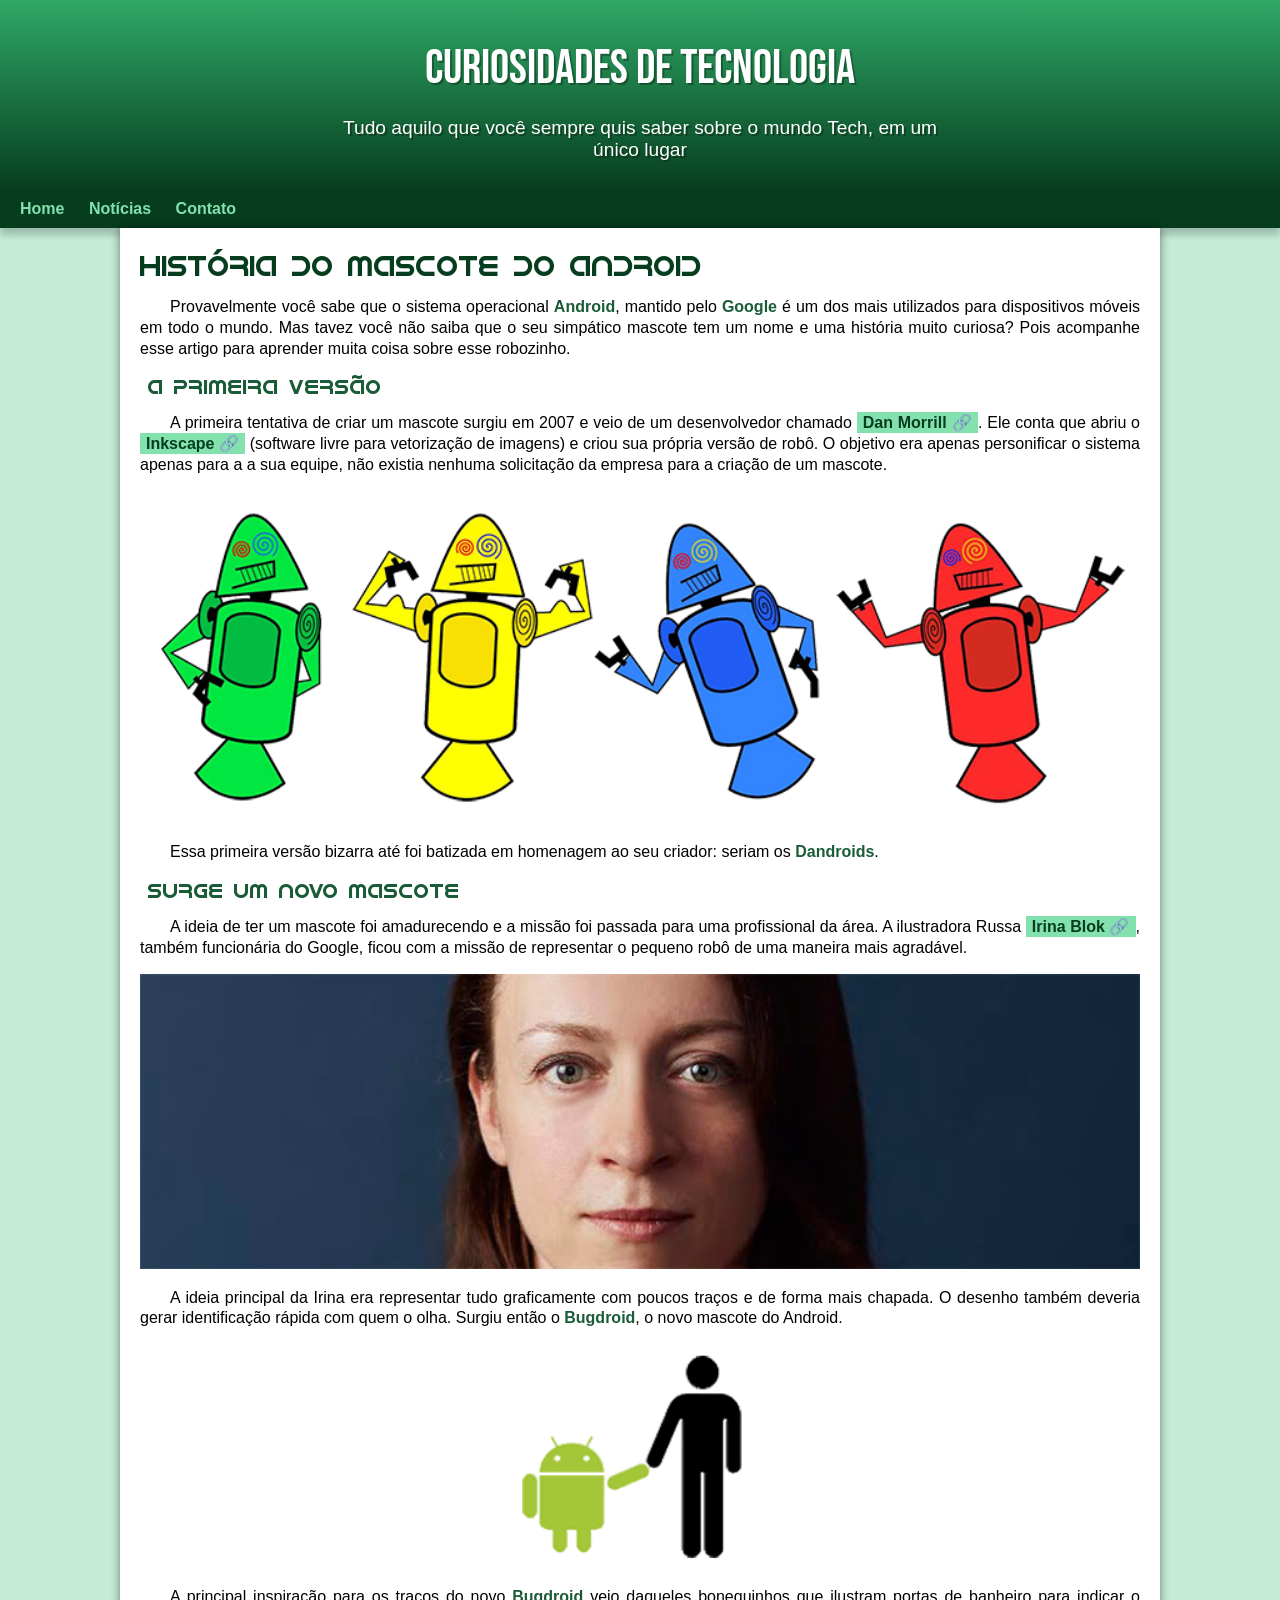
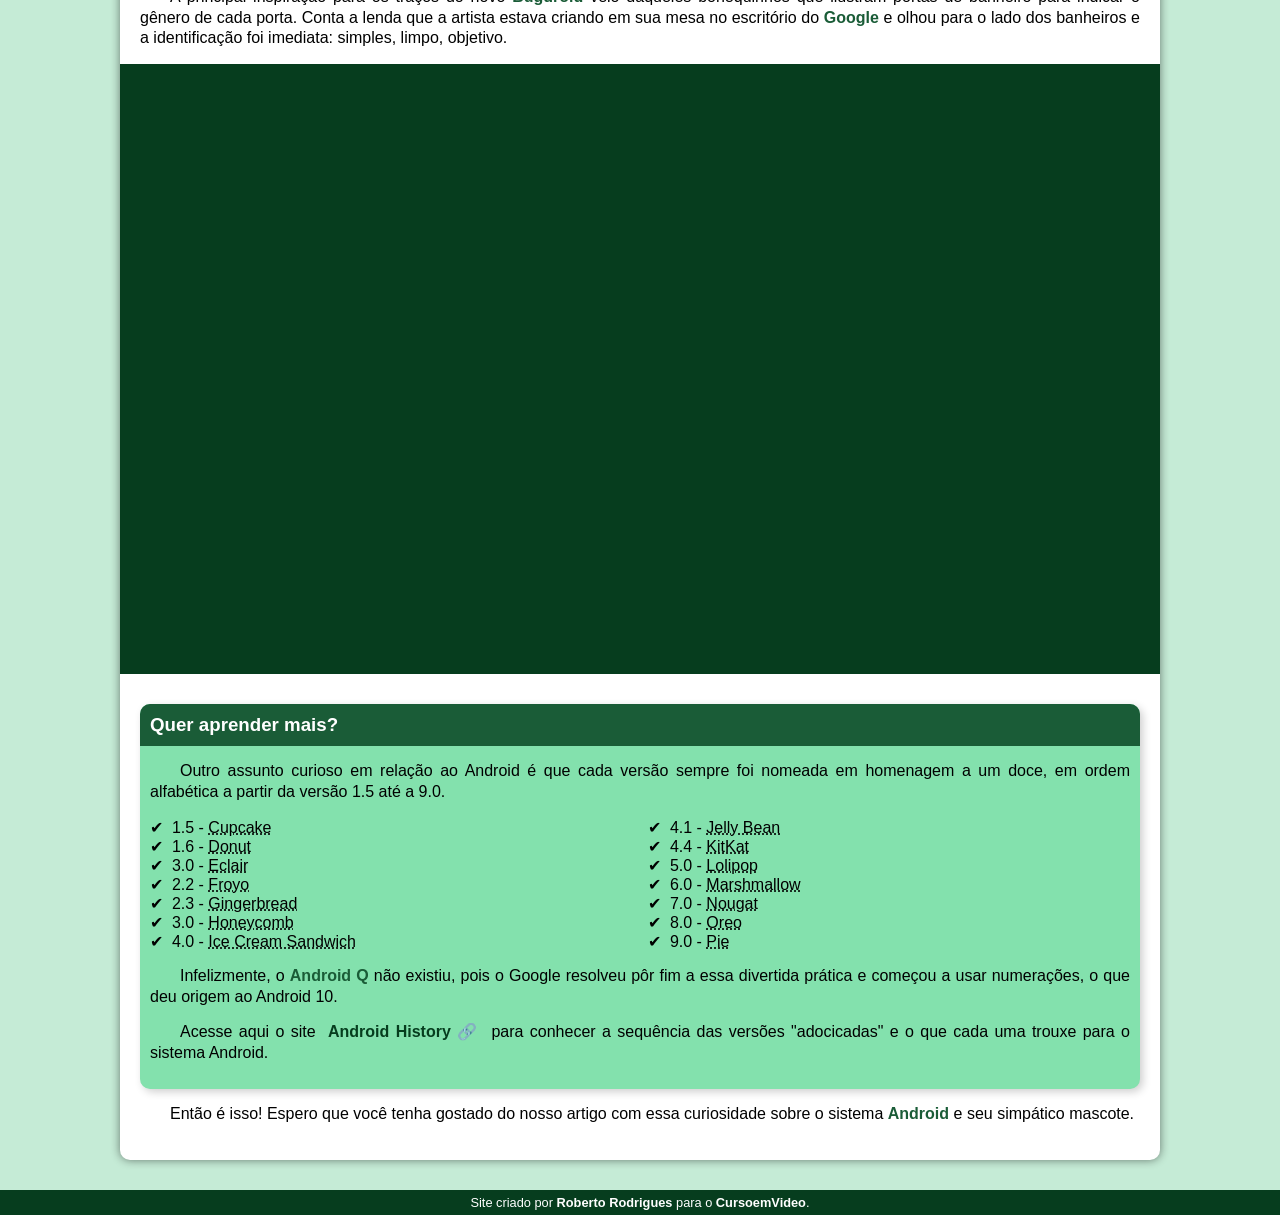
<file: index.html>
<!DOCTYPE html>
<html lang="pt-br">
<head>
    <meta charset="UTF-8">
    <meta http-equiv="X-UA-Compatible" content="IE=edge">
    <meta name="viewport" content="width=device-width, initial-scale=1.0">
    <link rel="shortcut icon" href="Android.ico" type="image/x-icon">
    <link rel="stylesheet" href="estilo/style.css">
    <title>Como surgiu o mascote do Android?</title>
</head>
<body>
    <header>
        <h1>Curiosidades de Tecnologia</h1>
        <p>Tudo aquilo que você sempre quis saber sobre o mundo Tech, em um único lugar</p>
    </header>
    <nav>
        <a href="#">Home</a>
        <a href="#">Notícias</a>
        <a href="#">Contato</a>
       
    </nav>
    <main>
        <article>
            <h1>História do Mascote do Android</h1>
            
            <p>Provavelmente você sabe que o sistema operacional <strong>Android</strong>, mantido pelo <strong>Google</strong> é um dos mais utilizados para dispositivos móveis em todo o mundo. Mas tavez você não saiba que o seu simpático mascote tem um nome e uma história muito curiosa? Pois acompanhe esse artigo para aprender muita coisa sobre esse robozinho.</p>
            
            <h2>A primeira versão</h2>
            
            <p>A primeira tentativa de criar um mascote surgiu em 2007 e veio de um desenvolvedor chamado <a href="https://androidcommunity.com/dan-morrill-shows-us-the-android-mascot-that-almost-was-20130103/" target="_blank" class="externo">Dan Morrill</a>. Ele conta que abriu o <a href="https://inkscape.org/" target="_blank" class="externo">Inkscape</a> (software livre para vetorização de imagens) e criou sua própria versão de robô. O objetivo era apenas personificar o sistema apenas para a a sua equipe, não existia nenhuma solicitação da empresa para a criação de um mascote.</p>
            
           <picture>
            <source media="(max-width: 670px )" srcset="imagens/dan-droids-pq.png">
            <img src="imagens/dan-droids.png" alt="Primeiro mascote do android">
           </picture>
            
            <p>Essa primeira versão bizarra até foi batizada em homenagem ao seu criador: seriam os <strong>Dandroids</strong>.</p>
            
            <h2>Surge um novo mascote</h2>
            
            <p>A ideia de ter um mascote foi amadurecendo e a missão foi passada para uma profissional da área. A ilustradora Russa <a href="https://www.irinablok.com/android" target="_blank" class="externo">Irina Blok</a>, também funcionária do Google, ficou com a missão de representar o pequeno robô de uma maneira mais agradável.</p>
            
            <picture> 
                <source media="(max-width: 670px)" srcset="imagens/irina-blok-pq.jpg">
                <img src="imagens/irina-blok.jpg" alt="Irina Block, criadora do Bugdroid">
            </picture>
            
            <p>A ideia principal da Irina era representar tudo graficamente com poucos traços e de forma mais chapada. O desenho também deveria gerar identificação rápida com quem o olha. Surgiu então o <strong>Bugdroid</strong>, o novo mascote do Android.</p>
            
            <img src="imagens/bugdroid.png" class="pequena" alt="Bugdroid">
            
            <p>A principal inspiração para os traços do novo <strong>Bugdroid</strong> veio daqueles bonequinhos que ilustram portas de banheiro para indicar o gênero de cada porta. Conta a lenda que a artista estava criando em sua mesa no escritório do <strong>Google</strong> e olhou para o lado dos banheiros e a identificação foi imediata: simples, limpo, objetivo.</p>
            
            <div class="video">
                <iframe width="560" height="315" src="https://www.youtube.com/embed/l2UDgpLz20M" title="YouTube video player" frameborder="0" allow="accelerometer; autoplay; clipboard-write; encrypted-media; gyroscope; picture-in-picture; web-share" allowfullscreen></iframe>
            </div>
             
            <aside>
                <h3>Quer aprender mais?</h3>
                
                <p>Outro assunto curioso em relação ao Android é que cada versão sempre foi nomeada em homenagem a um doce, em ordem alfabética a partir da versão 1.5 até a 9.0.</p>
                
                <ul>
                    <li>1.5 - <abbr title="Bolo de Copo">Cupcake</abbr></li>
                    <li>1.6 - <abbr title="Rosquinha">Donut</abbr></li>
                    <li>3.0 - <abbr title="Bomba">Eclair</abbr></li>
                    <li>2.2 - <abbr title="Iorgute Congelado">Froyo</abbr></li>
                    <li>2.3 - <abbr title="Biscoito de Gengibre">Gingerbread</abbr></li>
                    <li>3.0 - <abbr title="Favo de Mel">Honeycomb</abbr></li>
                    <li>4.0 - <abbr title="Sanduíche de Sorvete">Ice Cream Sandwich</abbr></li>
                    <li>4.1 - <abbr title="Jujuba">Jelly Bean</abbr></li>
                    <li>4.4 - <abbr title="KitKat">KitKat</abbr></li>
                    <li>5.0 - <abbr title="Pirulito">Lolipop</abbr></li>
                    <li>6.0 - <abbr title="Marshmallow">Marshmallow</abbr></li>
                    <li>7.0 - <abbr title="Torrone">Nougat</abbr></li>
                    <li>8.0 - <abbr title="Oreo">Oreo</abbr></li>
                    <li>9.0 - <abbr title="Torta">Pie</abbr></li>
                </ul>
                
                <p>Infelizmente, o <strong>Android Q</strong> não existiu, pois o Google resolveu pôr fim a essa divertida prática e começou a usar numerações, o que deu origem ao Android 10.</p>
                
                <p>Acesse aqui o site <a href="https://www.android.com/intl/en_uk/history/#/donut" target="_blank" class="externo">Android History</a> para conhecer a sequência das versões "adocicadas" e o que cada uma trouxe para o sistema Android.</p>
            </aside>
            
            
            <p>Então é isso! Espero que você tenha gostado do nosso artigo com essa curiosidade sobre o sistema <strong>Android</strong> e seu simpático mascote.</p>
        </article>
    </main>
    <footer>
        <p>Site criado por <a href="https://github.com/Roberto-Carvalhoo/Portfolio-Roberto" target="_blank">Roberto Rodrigues</a> para o <a href="https://www.youtube.com/@CursoemVideo" target="_blank">CursoemVideo</a>.</p>
    </footer>
</body>
</html>
</file>
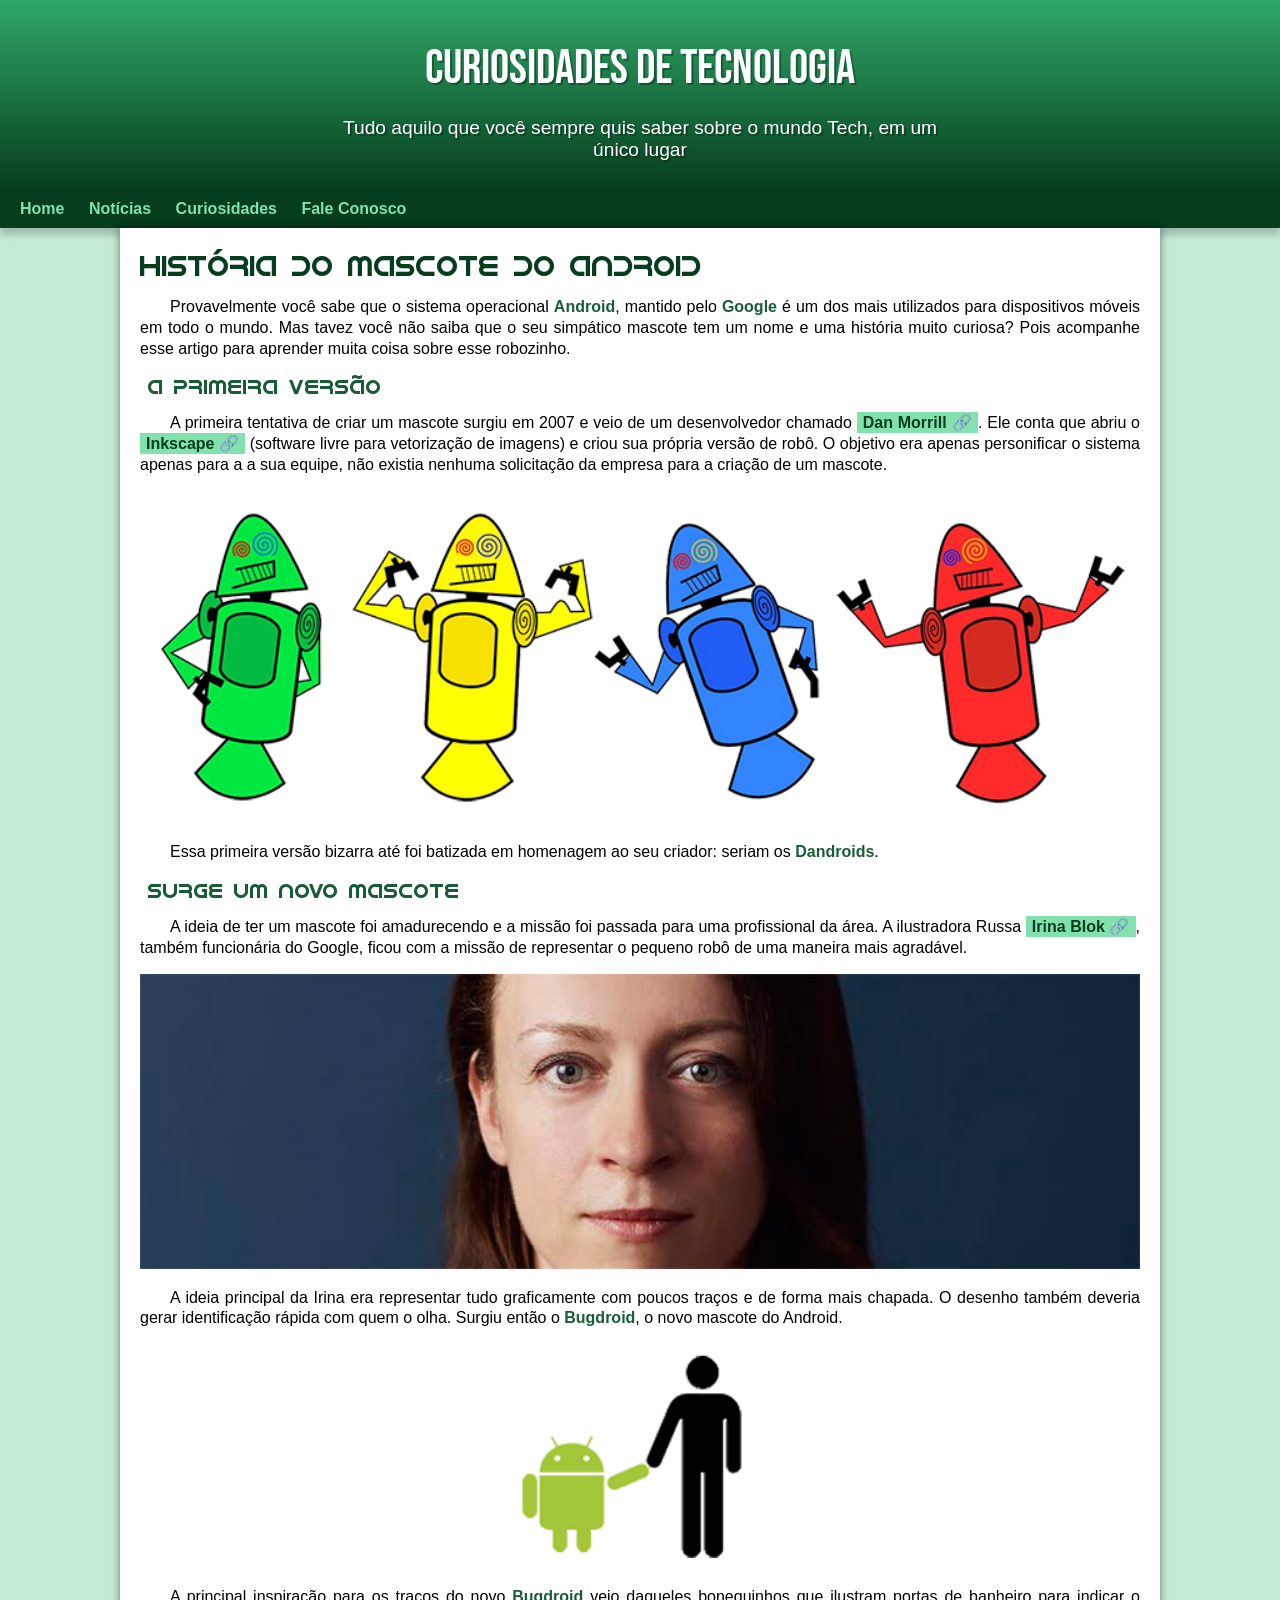
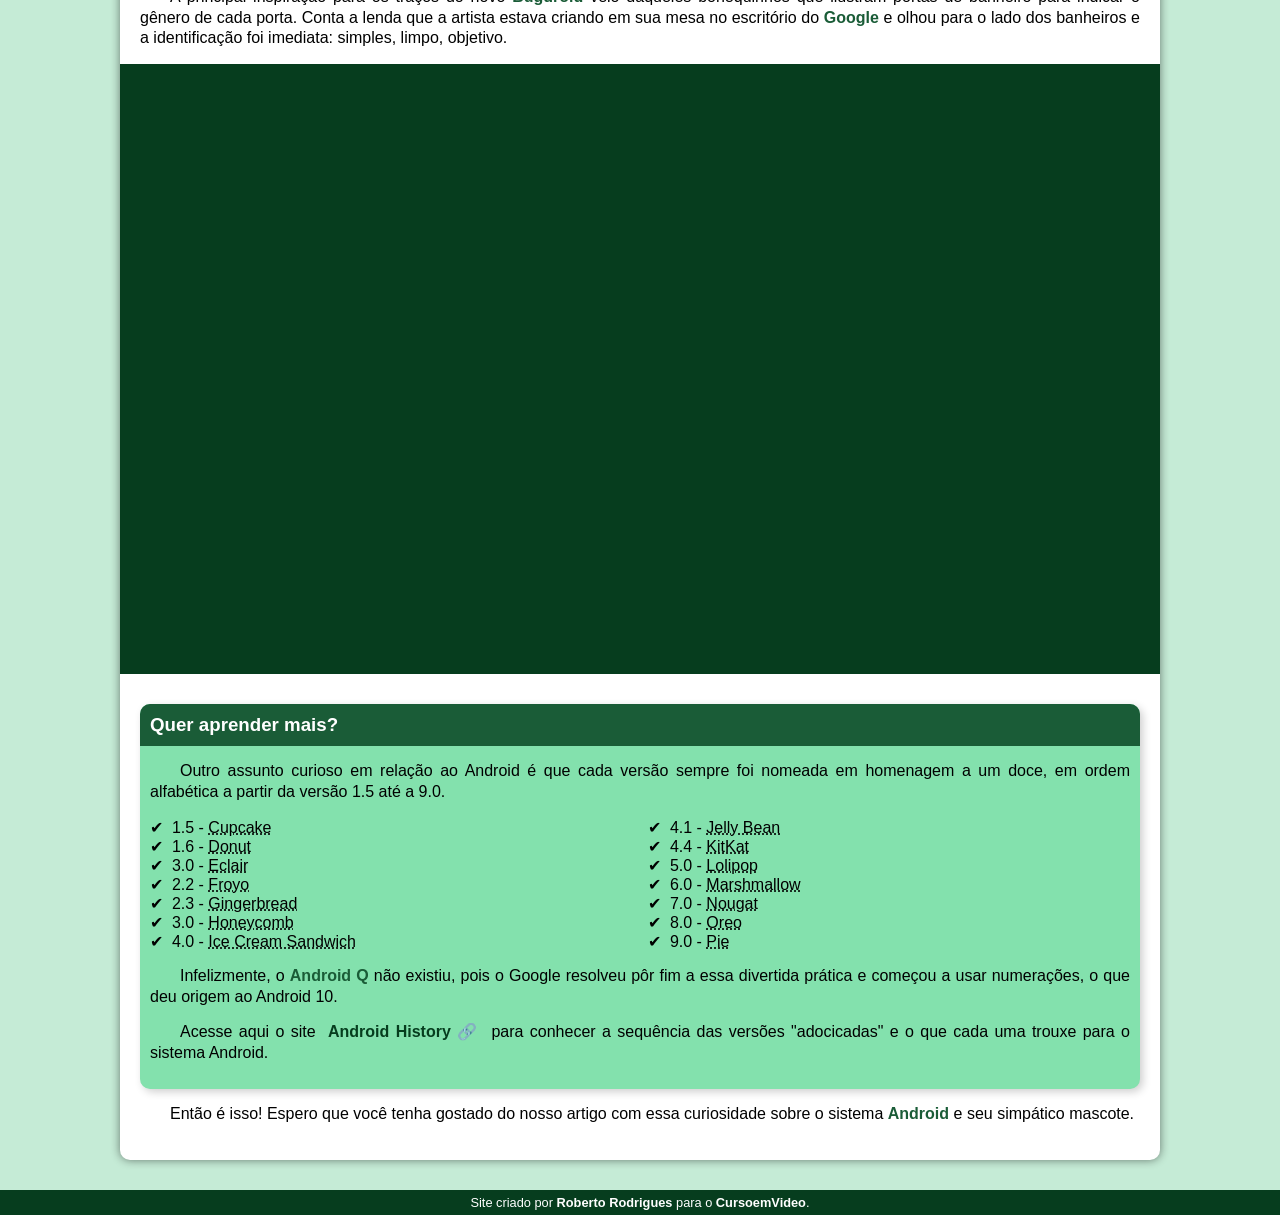
<file: index.html.html>
<!DOCTYPE html>
<html lang="pt-br">
<head>
    <meta charset="UTF-8">
    <meta http-equiv="X-UA-Compatible" content="IE=edge">
    <meta name="viewport" content="width=device-width, initial-scale=1.0">
    <link rel="shortcut icon" href="Android.ico" type="image/x-icon">
    <link rel="stylesheet" href="estilo/style.css">
    <title>Como surgiu o mascote do Android?</title>
</head>
<body>
    <header>
        <h1>Curiosidades de Tecnologia</h1>
        <p>Tudo aquilo que você sempre quis saber sobre o mundo Tech, em um único lugar</p>
    </header>
    <nav>
        <a href="#">Home</a>
        <a href="#">Notícias</a>
        <a href="#">Curiosidades</a>
        <a href="#">Fale Conosco</a>
    </nav>
    <main>
        <article>
            <h1>História do Mascote do Android</h1>
            
            <p>Provavelmente você sabe que o sistema operacional <strong>Android</strong>, mantido pelo <strong>Google</strong> é um dos mais utilizados para dispositivos móveis em todo o mundo. Mas tavez você não saiba que o seu simpático mascote tem um nome e uma história muito curiosa? Pois acompanhe esse artigo para aprender muita coisa sobre esse robozinho.</p>
            
            <h2>A primeira versão</h2>
            
            <p>A primeira tentativa de criar um mascote surgiu em 2007 e veio de um desenvolvedor chamado <a href="https://androidcommunity.com/dan-morrill-shows-us-the-android-mascot-that-almost-was-20130103/" target="_blank" class="externo">Dan Morrill</a>. Ele conta que abriu o <a href="https://inkscape.org/" target="_blank" class="externo">Inkscape</a> (software livre para vetorização de imagens) e criou sua própria versão de robô. O objetivo era apenas personificar o sistema apenas para a a sua equipe, não existia nenhuma solicitação da empresa para a criação de um mascote.</p>
            
           <picture>
            <source media="(max-width: 670px )" srcset="imagens/dan-droids-pq.png">
            <img src="imagens/dan-droids.png" alt="Primeiro mascote do android">
           </picture>
            
            <p>Essa primeira versão bizarra até foi batizada em homenagem ao seu criador: seriam os <strong>Dandroids</strong>.</p>
            
            <h2>Surge um novo mascote</h2>
            
            <p>A ideia de ter um mascote foi amadurecendo e a missão foi passada para uma profissional da área. A ilustradora Russa <a href="https://www.irinablok.com/android" target="_blank" class="externo">Irina Blok</a>, também funcionária do Google, ficou com a missão de representar o pequeno robô de uma maneira mais agradável.</p>
            
            <picture> 
                <source media="(max-width: 670px)" srcset="imagens/irina-blok-pq.jpg">
                <img src="imagens/irina-blok.jpg" alt="Irina Block, criadora do Bugdroid">
            </picture>
            
            <p>A ideia principal da Irina era representar tudo graficamente com poucos traços e de forma mais chapada. O desenho também deveria gerar identificação rápida com quem o olha. Surgiu então o <strong>Bugdroid</strong>, o novo mascote do Android.</p>
            
            <img src="imagens/bugdroid.png" class="pequena" alt="Bugdroid">
            
            <p>A principal inspiração para os traços do novo <strong>Bugdroid</strong> veio daqueles bonequinhos que ilustram portas de banheiro para indicar o gênero de cada porta. Conta a lenda que a artista estava criando em sua mesa no escritório do <strong>Google</strong> e olhou para o lado dos banheiros e a identificação foi imediata: simples, limpo, objetivo.</p>
            
            <div class="video">
                <iframe width="560" height="315" src="https://www.youtube.com/embed/l2UDgpLz20M" title="YouTube video player" frameborder="0" allow="accelerometer; autoplay; clipboard-write; encrypted-media; gyroscope; picture-in-picture; web-share" allowfullscreen></iframe>
            </div>
             
            <aside>
                <h3>Quer aprender mais?</h3>
                
                <p>Outro assunto curioso em relação ao Android é que cada versão sempre foi nomeada em homenagem a um doce, em ordem alfabética a partir da versão 1.5 até a 9.0.</p>
                
                <ul>
                    <li>1.5 - <abbr title="Bolo de Copo">Cupcake</abbr></li>
                    <li>1.6 - <abbr title="Rosquinha">Donut</abbr></li>
                    <li>3.0 - <abbr title="Bomba">Eclair</abbr></li>
                    <li>2.2 - <abbr title="Iorgute Congelado">Froyo</abbr></li>
                    <li>2.3 - <abbr title="Biscoito de Gengibre">Gingerbread</abbr></li>
                    <li>3.0 - <abbr title="Favo de Mel">Honeycomb</abbr></li>
                    <li>4.0 - <abbr title="Sanduíche de Sorvete">Ice Cream Sandwich</abbr></li>
                    <li>4.1 - <abbr title="Jujuba">Jelly Bean</abbr></li>
                    <li>4.4 - <abbr title="KitKat">KitKat</abbr></li>
                    <li>5.0 - <abbr title="Pirulito">Lolipop</abbr></li>
                    <li>6.0 - <abbr title="Marshmallow">Marshmallow</abbr></li>
                    <li>7.0 - <abbr title="Torrone">Nougat</abbr></li>
                    <li>8.0 - <abbr title="Oreo">Oreo</abbr></li>
                    <li>9.0 - <abbr title="Torta">Pie</abbr></li>
                </ul>
                
                <p>Infelizmente, o <strong>Android Q</strong> não existiu, pois o Google resolveu pôr fim a essa divertida prática e começou a usar numerações, o que deu origem ao Android 10.</p>
                
                <p>Acesse aqui o site <a href="https://www.android.com/intl/en_uk/history/#/donut" target="_blank" class="externo">Android History</a> para conhecer a sequência das versões "adocicadas" e o que cada uma trouxe para o sistema Android.</p>
            </aside>
            
            
            <p>Então é isso! Espero que você tenha gostado do nosso artigo com essa curiosidade sobre o sistema <strong>Android</strong> e seu simpático mascote.</p>
        </article>
    </main>
    <footer>
        <p>Site criado por <a href="https://github.com/Roberto-Carvalhoo/Portfolio-Roberto" target="_blank">Roberto Rodrigues</a> para o <a href="https://www.youtube.com/@CursoemVideo" target="_blank">CursoemVideo</a>.</p>
    </footer>
</body>
</html>
</file>
<file: estilo/style.css>
@charset "UTF-8";


@import url('https://fonts.googleapis.com/css2?family=Bebas+Neue&display=swap');

@font-face {
    font-family: 'Android';
    src: url('../fontes/idroid.otf') format('opentype');
    font-weight: normal;
}

:root {
    --cor0:#c5ebd6;
    --cor1:#83e1ad;
    --cor2:#3ddc84;
    --cor3:#2fa866;
    --cor4:#1a5c37;
    --cor5:#063d1e;


    --font-padrao: Arial, Verdana, Helvetica, sans-serif;
    --font-destaque: 'Bebas Neue', sans-serif;
    --font-android: 'Android', cursive;
}

* {
    margin: 0px;
    padding: 0px;
}



body {
    background-color: var(--cor0);
    font-family: var(--font-padrao);
}

a.externo::after {
    content: '\00A0\1F517';
}


header {
    background-image: linear-gradient(to bottom, var(--cor3), var(--cor5));
    min-height: 150px;
    text-align: center;
    padding-top: 40px;
}

header > h1 {
    color: white;
    font-family: var(--font-destaque);
    font-size: 3em;
    font-weight: normal;
    margin-bottom: 20px;
    text-shadow: 2px 2px 0px rgba(0, 0, 0, 0.301);
}

header > p {
    
    font-family: var(--font-padrao);
    font-size: 1.2em;
    color: white;
    max-width: 600px;
    padding-right: 10px;
    padding-left: 10px;
    margin: auto;
    padding-bottom: 25px;
    text-shadow: 2px 2px 0px rgba(0, 0, 0, 0.301);
}

nav {
    background-color: var(--cor5);
    padding: 10px;
    box-shadow: 0px 7px 7px rgba(0, 0, 0, 0.199);
}

nav > a {
    color: var(--cor1);
    padding: 10px;
    border-radius: 5px;
    text-decoration: none;
    font-weight: bold;
    transition-duration: .5s;
}

nav > a:hover {
    background-color: var(--cor3);
    color: var(--cor5);
}

main  {
    min-width: 300px;
    max-width: 1000px;
    margin: auto;
    margin-bottom: 30px;
    padding: 20px;
    background-color: white;
    box-shadow: 0px 0px 10px rgba(0, 0, 0, 0.486);
    border-bottom-left-radius: 10px;
    border-bottom-right-radius: 10px;
}

main h1 {
    color: var(--cor5);
    font-family: var(--font-android);
    font-weight: normal;
    font-size: 1.8em;
}

main h2 {
    font-family: var(--font-android);
    color: var(--cor4);
    font-size: 1.3em;
    font-weight: normal;
    background-image: linear-gradient(to right, var(--cor1)), transparent;
    text-indent: 8px;
}

main p {
    margin: 15px 0px;
    text-align: justify;
    text-indent: 30px;
    font-size: 1em;
    line-height: 1.3em;

}

main strong {
    color: var(--cor4);
    font-weight: bold;
}

main a {
    text-decoration:  none;
    font-weight: bold;
    color: var(--cor5);
    background-color: var(--cor1);
    padding: 2px 6px;
}

main a:hover {
    text-decoration: underline;
    color: var(--cor4);
} 

main img {
    width: 100%;
}

main img.pequena {
    max-width: 350px;
    display: block;
    margin: auto;
}

div.video {
    background-color: var(--cor5);
    margin: 0px -20px 30px -20px;
    padding: 20px;
    padding-bottom: 59%;
    position: relative;
}

div.video > iframe {
    position: absolute;
    top: 5%;
    left: 5%;
    width: 90%;
    height: 90%;
}

aside {
    background-color: var(--cor1);
    padding: 10px;
    border-radius: 10px;
    box-shadow: 3px 3px 8px rgba(0, 0, 0, 0.192);
}

aside > h3 {
    background-color: var(--cor4);
    color: white;
    padding: 10px;
    margin: -10px -10px 0px -10px;
    border-radius: 10px 10px 0px 0px;
}

aside > ul {
    list-style-type: '\2714\00A0\00A0';
    list-style-position: inside;
    columns: 2;
}

footer {
    background-color: var(--cor5);
    color: white;
    text-align: center;
    font-size: 0.8em;
    padding: 5px;
}

footer a {
    color: white;
    font-weight: bolder;
    text-decoration: none;
}

footer a:hover {
    text-decoration: underline;
    color: var(--cor1);
}
</file>
